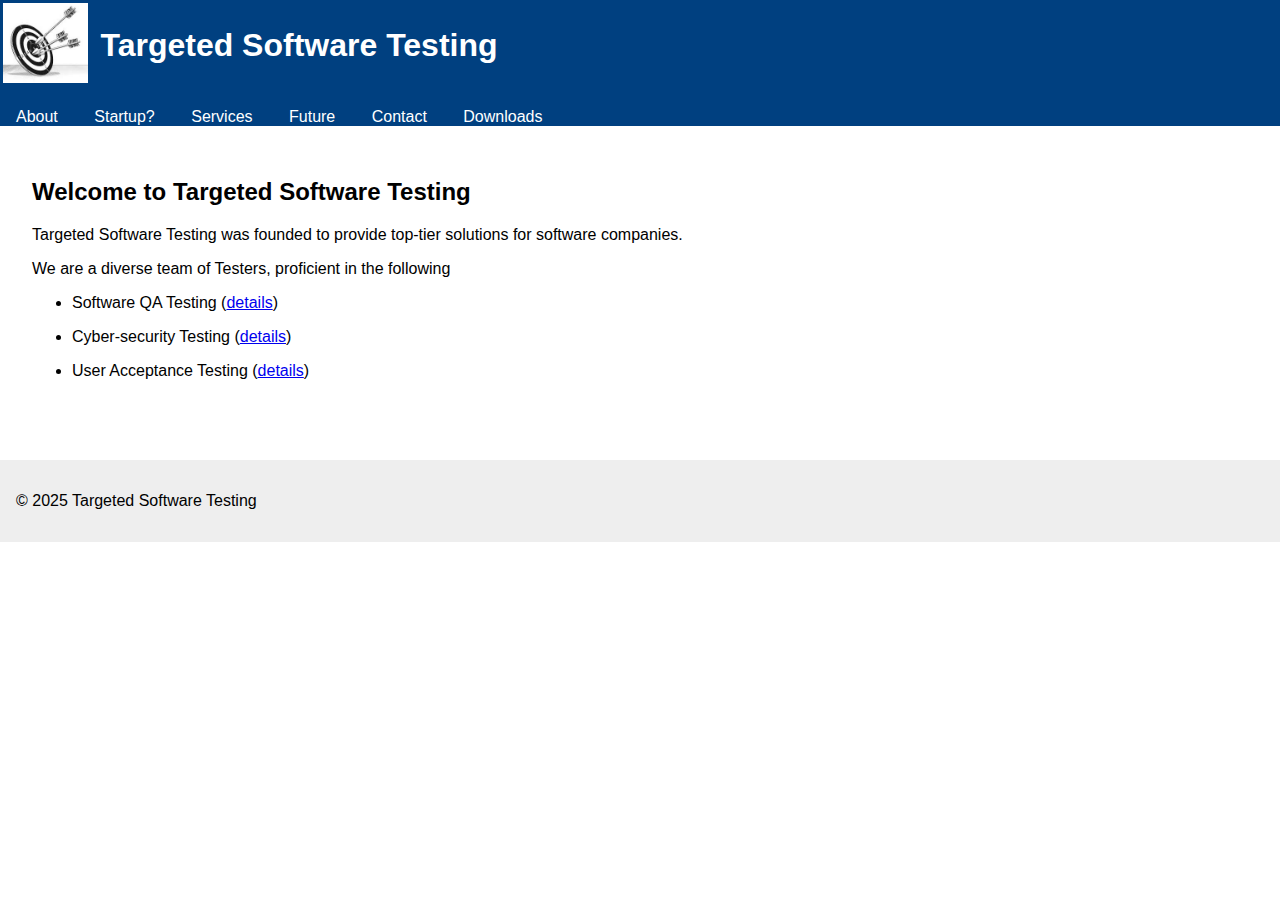
<file: index.html>
<!DOCTYPE html>
<html lang="en">
<head>
    <meta charset="UTF-8">
    <meta name="viewport" content="width=device-width, initial-scale=1.0">
    <title>Targeted Software Testing Corporation</title>
    <link rel="stylesheet" href="css/styles.css">
</head>
<body>
<header>
    <table>
        <tr>
            <td><img src="images/logo1.jpeg" alt="Targeted Testing Logo" style="height:80px;"></td>
            <td>&nbsp;</td>
            <td><h1>Targeted Software Testing</h1></td>
        </tr>
    </table>
    <br/>
    <nav>
        <a href="about.html">About</a>
        <a href="startup.html">Startup?</a>
        <a href="services.html">Services</a>
        <a href="future.html">Future</a>
        <a href="contact.html">Contact</a>
        <a href="downloads.html">Downloads</a>
    </nav>
</header>
<main>
    <h2>Welcome to Targeted Software Testing</h2>
    <p>Targeted Software Testing was founded to provide top-tier solutions for software companies.</p>
    <p>We are a diverse team of Testers, proficient in the following</p>
    <ul>
        <li><p>Software QA Testing (<a href="qa.html">details</a>)</p></li>
        <li><p>Cyber-security Testing (<a href="security.html">details</a>)</p></li>
        <li><p>User Acceptance Testing (<a href="uat.html">details</a>)</p></li>
    </ul>
</main>
<footer>
    <p>&copy; 2025 Targeted Software Testing</p>
</footer>
</body>
</html>
</file>
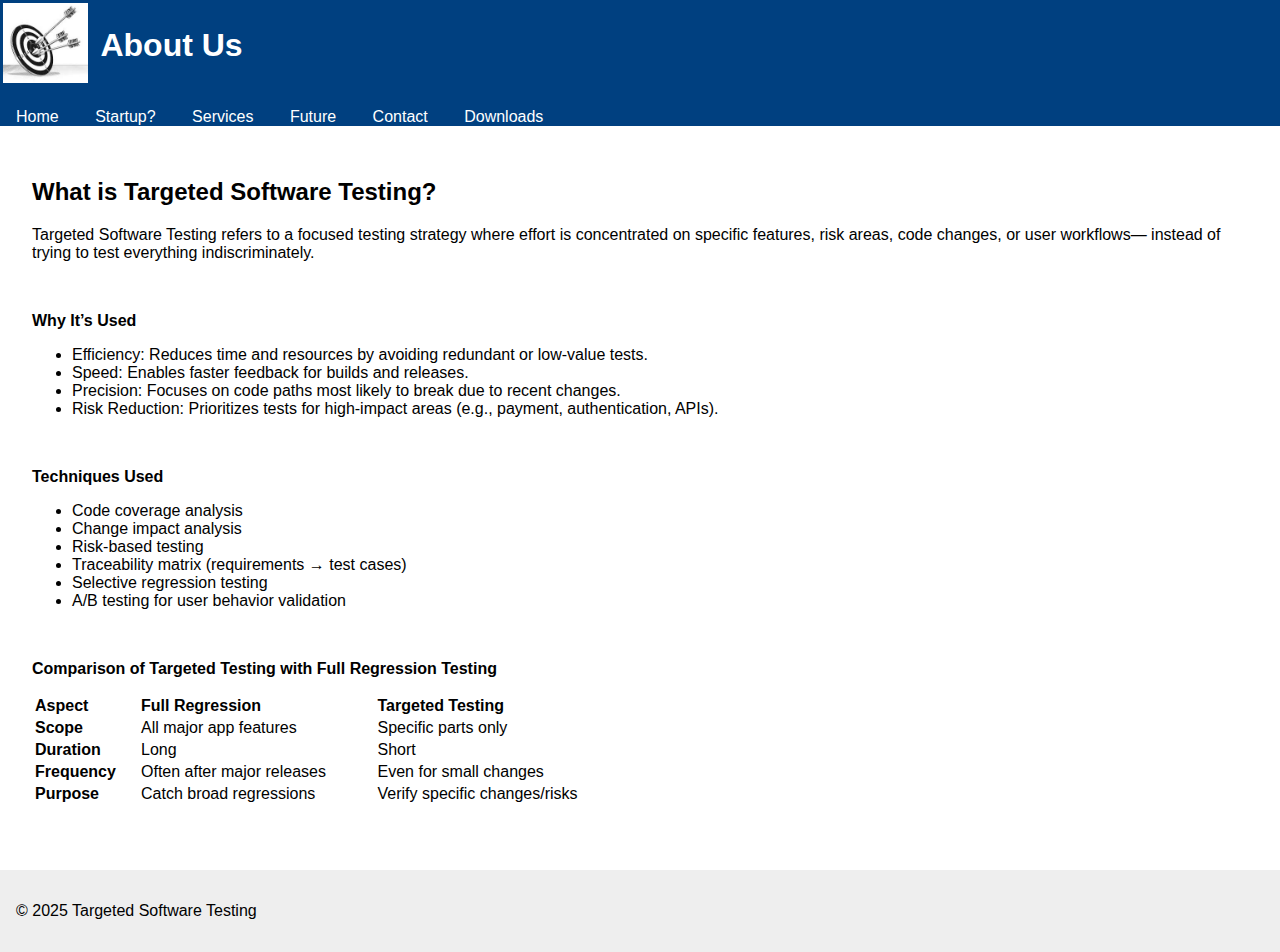
<file: about.html>
<!DOCTYPE html>
<html lang="en">
<head>
    <meta charset="UTF-8">
    <meta name="viewport" content="width=device-width, initial-scale=1.0">
    <title>About Us - Targeted Software Testing Corporation</title>
    <link rel="stylesheet" href="css/styles.css">
</head>
<body>
<header>
    <table>
        <tr>
            <td><img src="images/logo1.jpeg" alt="Targeted Testing Logo" style="height:80px;"></td>
            <td>&nbsp;</td>
            <td><h1>About Us</h1></td>
        </tr>
    </table>
    <br>
    <nav>
        <a href="index.html">Home</a>
        <a href="startup.html">Startup?</a>
        <a href="services.html">Services</a>
        <a href="future.html">Future</a>
        <a href="contact.html">Contact</a>
        <a href="downloads.html">Downloads</a>
    </nav>
</header>
<main>
    <h2>What is Targeted Software Testing?</h2>
    <p>Targeted Software Testing refers to a focused testing strategy where effort is
        concentrated on specific features, risk areas, code changes, or user workflows—
        instead of trying to test everything indiscriminately.
    </p>
    <br/>
    <p><b>Why It’s Used</b></p>
    <ul>
        <li>Efficiency: Reduces time and resources by avoiding redundant or low-value tests.</li>
        <li>Speed: Enables faster feedback for builds and releases.</li>
        <li>Precision: Focuses on code paths most likely to break due to recent changes.</li>
        <li>Risk Reduction: Prioritizes tests for high-impact areas (e.g., payment, authentication, APIs).</li>
    </ul>
    <br>
    <p><b>Techniques Used</b></p>
    <ul>
        <li>Code coverage analysis</li>
        <li>Change impact analysis</li>
        <li>Risk-based testing</li>
        <li>Traceability matrix (requirements → test cases)</li>
        <li>Selective regression testing</li>
        <li>A/B testing for user behavior validation</li>
    </ul>
    <br/>
    <p><b>Comparison of Targeted Testing with Full Regression Testing</b></p>
    <table class="mediumTable">
        <tr>
            <td><b>Aspect</b></td>
            <td><b>Full Regression</b></td>
            <td><b>Targeted Testing</b></td>
        </tr>
        <tr>
            <td><b>Scope</b></td>
            <td>All major app features</td>
            <td>Specific parts only</td>
        </tr>
        <tr>
            <td><b>Duration</b></td>
            <td>Long</td>
            <td>Short</td>
        </tr>
        <tr>
            <td><b>Frequency</b></td>
            <td>Often after major releases</td>
            <td>Even for small changes</td>
        </tr>
        <tr>
            <td><b>Purpose</b></td>
            <td>Catch broad regressions</td>
            <td>Verify specific changes/risks</td>
        </tr>
    </table>
</main>
<footer>
    <p id="footer-text">&copy; 2025 Targeted Software Testing</p>
</footer>
</body>
</html>
</file>
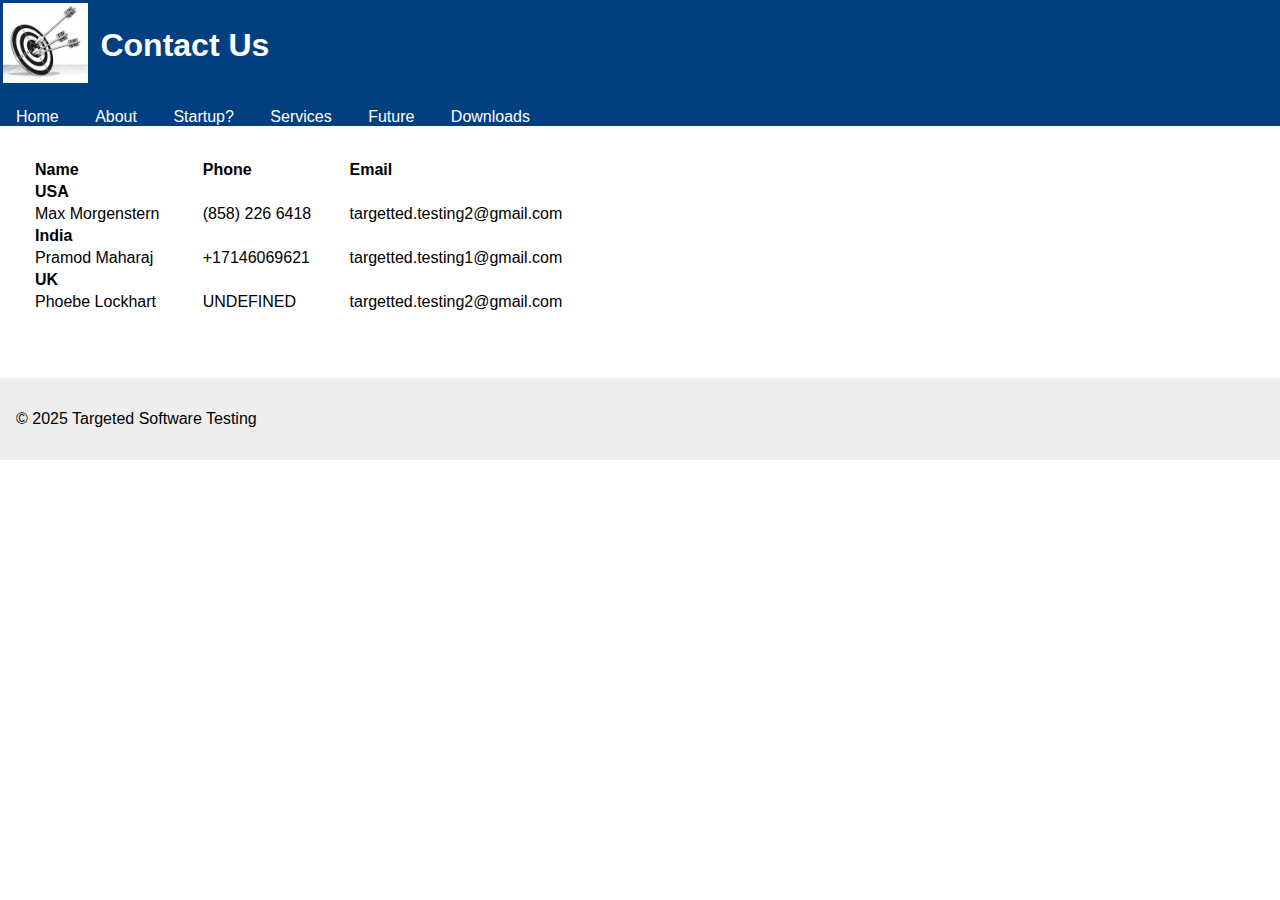
<file: contact.html>
<!DOCTYPE html>
<html lang="en">
<head>
    <meta charset="UTF-8">
    <meta name="viewport" content="width=device-width, initial-scale=1.0">
    <title>Contact - Targeted Software Testing Corporation</title>
    <link rel="stylesheet" href="css/styles.css">
</head>
<body>
<header>
    <table>
        <tr>
            <td><img src="images/logo1.jpeg" alt="Targeted Testing Logo" style="height:80px;"></td>
            <td>&nbsp;</td>
            <td><h1>Contact Us</h1></td>
        </tr>
    </table>
    <br/>
    <nav>
        <a href="index.html">Home</a>
        <a href="about.html">About</a>
        <a href="startup.html">Startup?</a>
        <a href="services.html">Services</a>
        <a href="future.html">Future</a>
        <a href="downloads.html">Downloads</a>
    </nav>
</header>
<main>
    <table class="contactInfo" oncontextmenu="return false" onmousedown='return false;' onselectstart='return false;'>
        <tr>
            <td><b>Name</b></td>
            <td><b>Phone</b></td>
            <td><b>Email</b></td>
        </tr>
        <tr>
            <td colspan="3"><b>USA</b></td>
        </tr>
        <tr>
            <td>Max Morgenstern</td>
            <td>(858) 226 6418</td>
            <td>targetted.testing2@gmail.com</td>
        </tr>
        <tr>
            <td colspan="3"><b>India</b></td>
        </tr>

        <tr>
            <td>Pramod Maharaj</td>
            <td>+17146069621</td>
            <td>targetted.testing1@gmail.com</td>
        </tr>
        <tr>
            <td colspan="3"><b>UK</b></td>
        </tr>
        <tr>
            <td>Phoebe Lockhart</td>
            <td>UNDEFINED</td>
            <td>targetted.testing2@gmail.com</td>
        </tr>
    </table>

</main>
<footer>
    <p>&copy; 2025 Targeted Software Testing</p>
</footer>
</body>
</html>
</file>
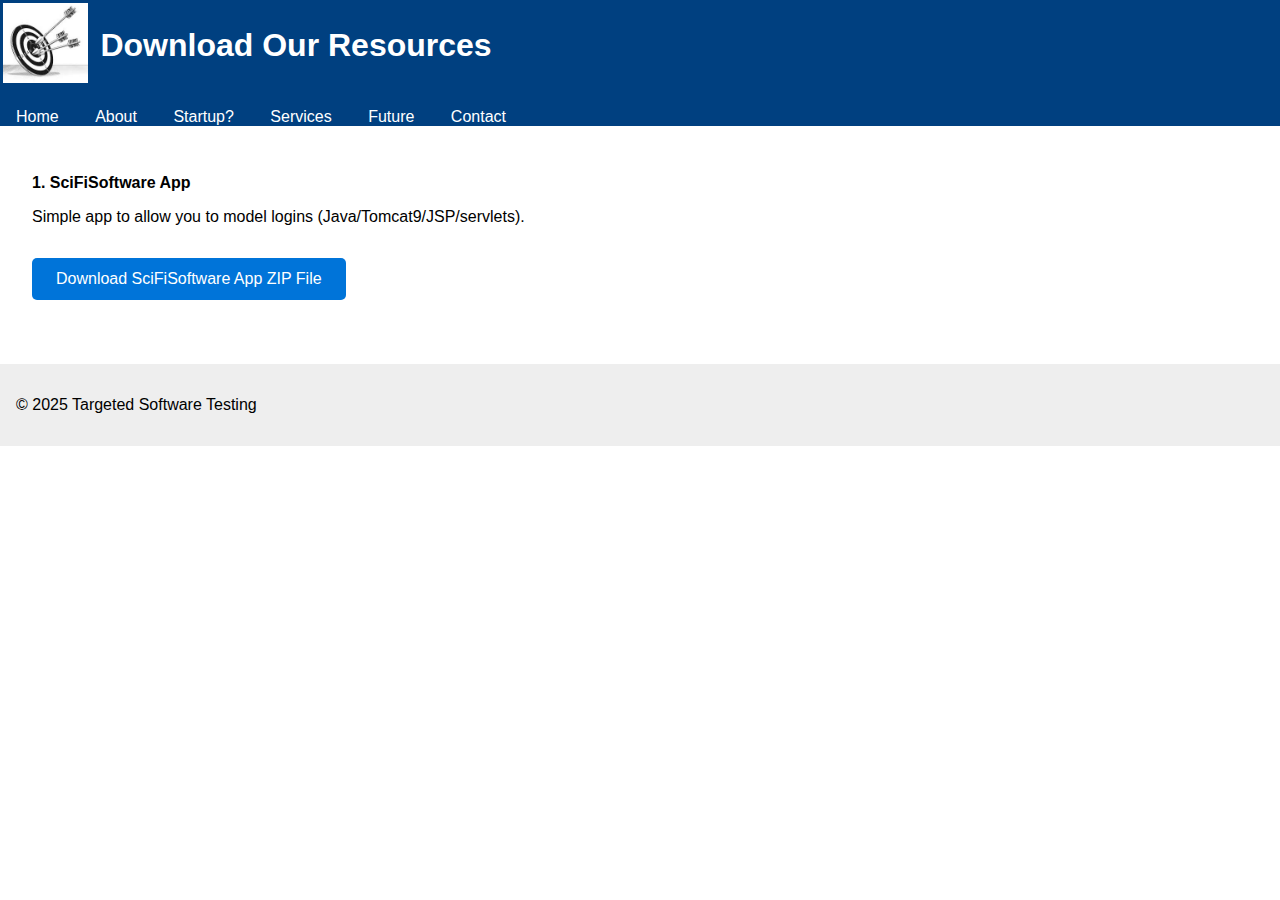
<file: downloads.html>
<!DOCTYPE html>
<html lang="en">
<head>
    <meta charset="UTF-8">
    <title>Resources - Targeted Software Testing Corporation</title>
    <meta name="viewport" content="width=device-width, initial-scale=1.0">
    <link rel="stylesheet" href="css/styles.css">
</head>
<header>
    <table>
        <tr>
            <td><img src="images/logo1.jpeg" alt="Targeted Testing Logo" style="height:80px;"></td>
            <td>&nbsp;</td>
            <td><h1>Download Our Resources</h1></td>
        </tr>
    </table>
    <br/>
    <nav>
        <a href="index.html">Home</a>
        <a href="about.html">About</a>
        <a href="startup.html">Startup?</a>
        <a href="services.html">Services</a>
        <a href="future.html">Future</a>
        <a href="contact.html">Contact</a>
    </nav>
</header>
<body>
<main>
    <div class="container">
        <p><b>1.  SciFiSoftware App</b></p>
        <p>Simple app to allow you to model logins (Java/Tomcat9/JSP/servlets).</p>
        <a class="download-link" href="Downloads/SciFiSoftwareApp.zip">Download SciFiSoftware App ZIP File</a>
    </div>
</main>
<footer>
    <p>&copy; 2025 Targeted Software Testing</p>
</footer>
</body>
</html>
</file>
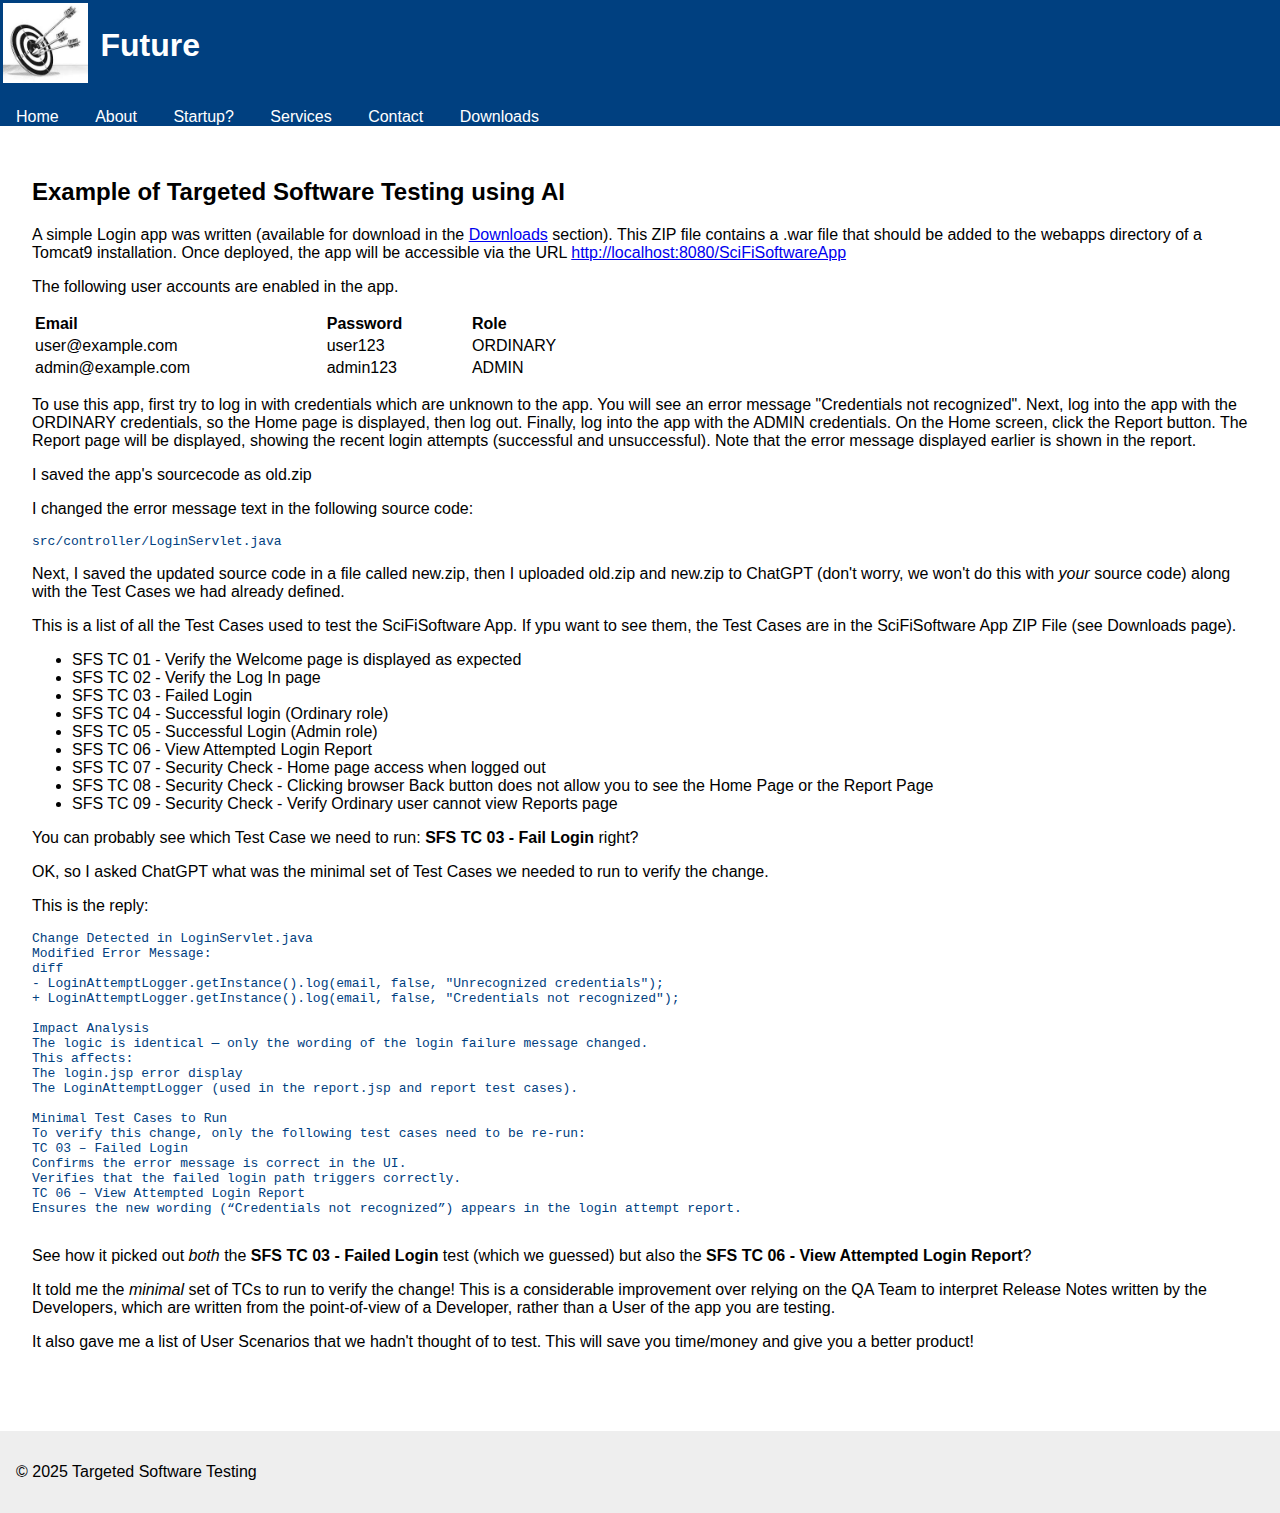
<file: future.html>
<!DOCTYPE html>
<html lang="en">
<head>
    <meta charset="UTF-8">
    <meta name="viewport" content="width=device-width, initial-scale=1.0">
    <title>Future - Targeted Software Testing Corporation</title>
    <link rel="stylesheet" href="css/styles.css">
</head>
<body>
<header>
    <table>
        <tr>
            <td><img src="images/logo1.jpeg" alt="Targeted Testing Logo" style="height:80px;"></td>
            <td>&nbsp;</td>
            <td><h1>Future</h1></td>
        </tr>
    </table>
    <br/>
    <nav>
        <a href="index.html">Home</a>
        <a href="about.html">About</a>
        <a href="startup.html">Startup?</a>
        <a href="services.html">Services</a>
        <a href="contact.html">Contact</a>
        <a href="downloads.html">Downloads</a>
    </nav>
</header>
<main>
    <h2>Example of Targeted Software Testing using AI</h2>
    <p>A simple Login app was written (available for download in the
        <a href="downloads.html">Downloads</a> section).
        This ZIP file contains a .war file that should be added to the webapps directory
        of a Tomcat9 installation. Once deployed, the app will be accessible via the URL
        <a href="http://localhost:8080/SciFiSoftwareApp">http://localhost:8080/SciFiSoftwareApp</a>
    </p>
    <p>The following user accounts are enabled in the app.</p>
    <table class="mediumTable">
        <tr>
            <td><b>Email</b></td>
            <td><b>Password</b></td>
            <td><b>Role</b></td>
        </tr>
        <tr>
            <td>user@example.com</td>
            <td>user123</td>
            <td>ORDINARY</td>
        </tr>
        <tr>
            <td>admin@example.com</td>
            <td>admin123</td>
            <td>ADMIN</td>
        </tr>
    </table>
    <p>To use this app, first try to log in with credentials which are unknown to the app.
        You will see an error message "Credentials not recognized".
        Next, log into the app with the ORDINARY credentials, so the Home page is displayed, then log
        out.  Finally, log into the app with the ADMIN credentials.  On the Home screen, click the
        Report button.  The Report page will be displayed, showing the recent login attempts
        (successful and unsuccessful).  Note that the error message displayed earlier is shown in the
        report.
    </p>
    <p>I saved the app's sourcecode as old.zip</p>
    <p>I changed the error message text in the following source code:</p>
    <pre>src/controller/LoginServlet.java</pre>
    <p>Next, I saved the updated source code in a file called new.zip, then I uploaded
        old.zip and new.zip to ChatGPT (don't worry, we won't do this with <i>your</i> source code)
        along with the Test Cases we had already defined.
    </p>
    <p>This is a list of all the Test Cases used to test the SciFiSoftware App.  If ypu want to see them, the Test Cases are in the SciFiSoftware
        App ZIP File (see Downloads page).</p>
    <ul>
        <li>SFS TC 01 - Verify the Welcome page is displayed as expected</li>
        <li>SFS TC 02 - Verify the Log In page</li>
        <li>SFS TC 03 - Failed Login</li>
        <li>SFS TC 04 - Successful login (Ordinary role)</li>
        <li>SFS TC 05 - Successful Login (Admin role)</li>
        <li>SFS TC 06 - View Attempted Login Report</li>
        <li>SFS TC 07 - Security Check - Home page access when logged out</li>
        <li>SFS TC 08 - Security Check - Clicking browser Back button does not allow you to see the Home Page or the Report Page</li>
        <li>SFS TC 09 - Security Check - Verify Ordinary user cannot view Reports page</li>
    </ul>
    <p>You can probably see which Test Case we need to run: <b>SFS TC 03 - Fail Login</b> right?</p>
    <p>OK, so I asked ChatGPT what was the minimal set of Test Cases we needed to run to verify the change.</p>
    <p>This is the reply:</p>
    <pre>
Change Detected in LoginServlet.java
Modified Error Message:
diff
- LoginAttemptLogger.getInstance().log(email, false, "Unrecognized credentials");
+ LoginAttemptLogger.getInstance().log(email, false, "Credentials not recognized");

Impact Analysis
The logic is identical — only the wording of the login failure message changed.
This affects:
The login.jsp error display
The LoginAttemptLogger (used in the report.jsp and report test cases).

Minimal Test Cases to Run
To verify this change, only the following test cases need to be re-run:
TC 03 – Failed Login
Confirms the error message is correct in the UI.
Verifies that the failed login path triggers correctly.
TC 06 – View Attempted Login Report
Ensures the new wording (“Credentials not recognized”) appears in the login attempt report.
    </pre>
    <p>See how it picked out <i>both</i> the <b>SFS TC 03 - Failed Login</b> test (which we guessed)
        but also the <b>SFS TC 06 - View Attempted Login Report</b>?
    </p>
    <p>It told me the <i>minimal</i> set of TCs to run to verify the change!
        This is a considerable improvement over relying on the QA Team to interpret
        Release Notes written by the Developers, which are written from the point-of-view
        of a Developer, rather than a User of the app you are testing.
    </p>
    <p>It also gave me a list of User Scenarios that we hadn't thought of to test.
        This will save you time/money and give you a better product!
    </p>
</main>
<footer>
    <p id="footer-text">&copy; 2025 Targeted Software Testing</p>
</footer>
</body>
</html>
</file>
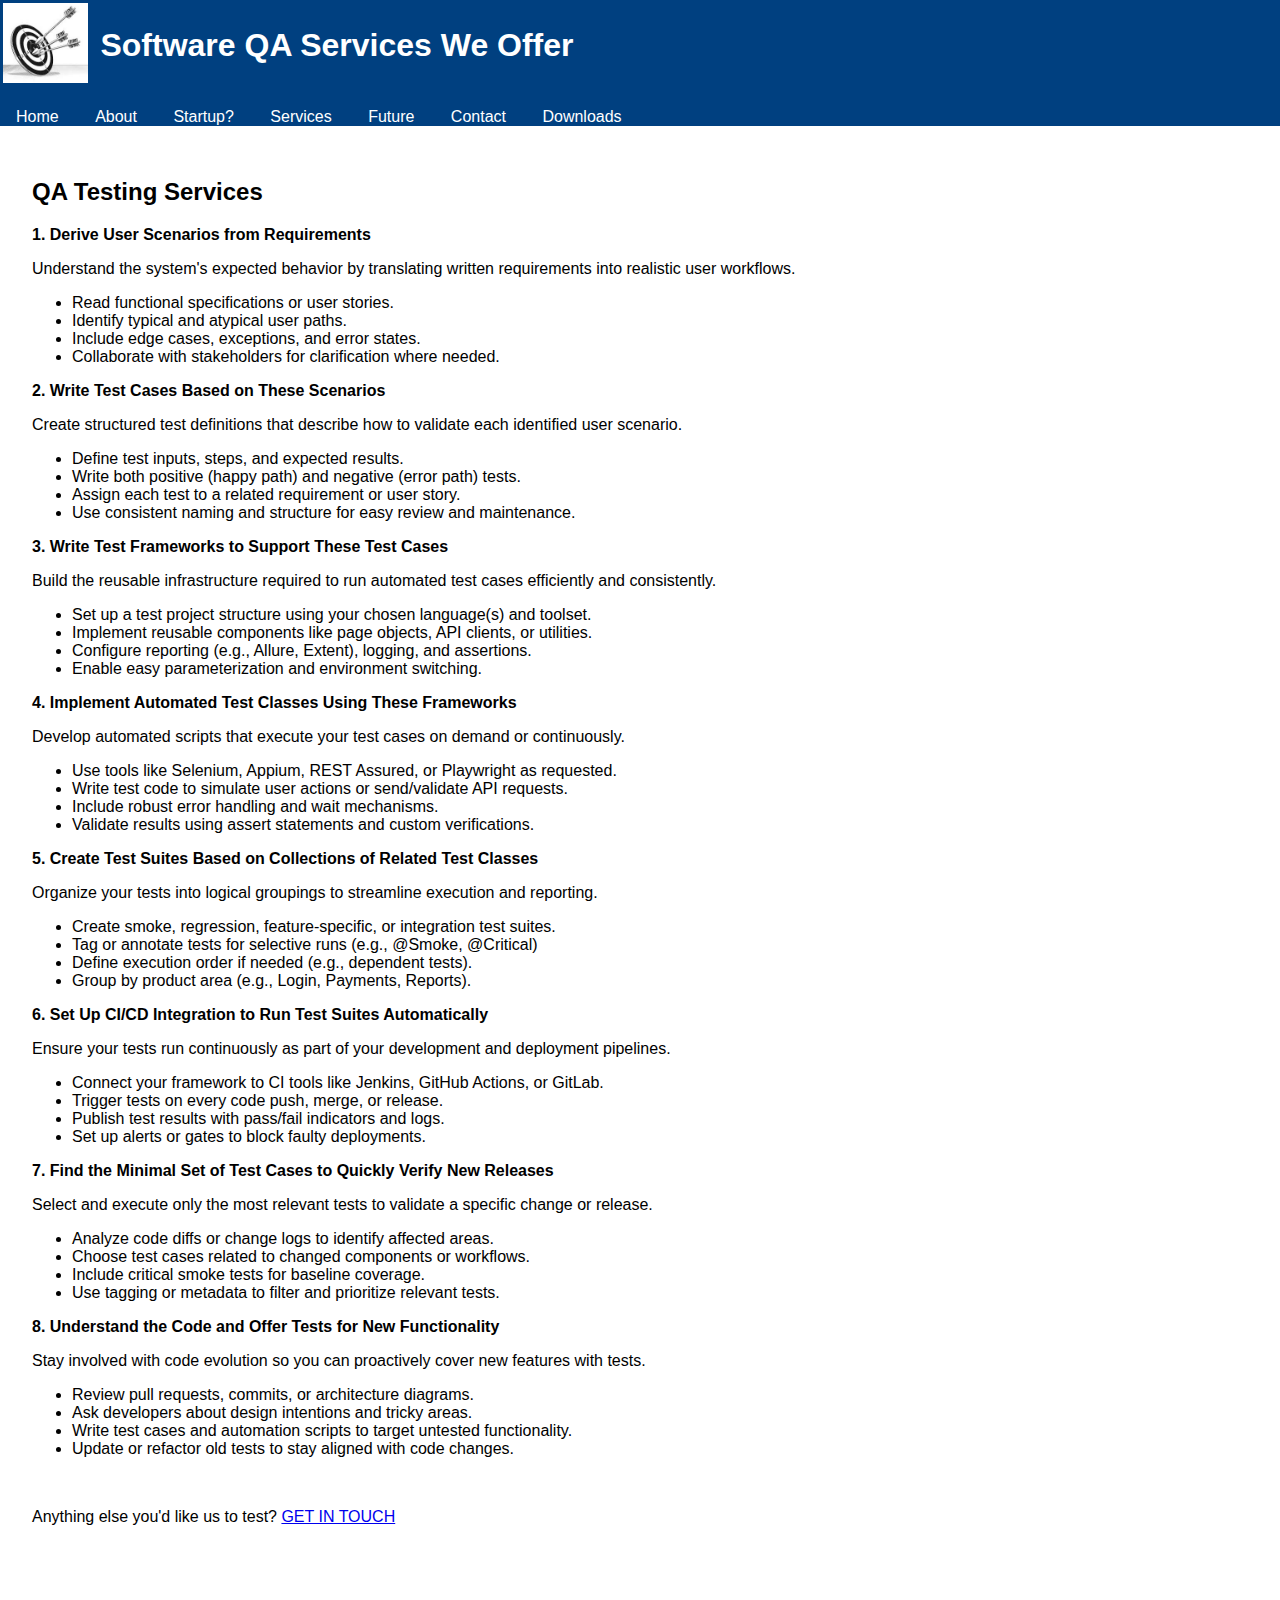
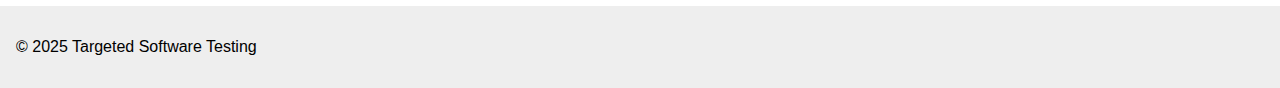
<file: qa.html>
<!DOCTYPE html>
<html lang="en">
<head>
  <meta charset="UTF-8">
  <meta name="viewport" content="width=device-width, initial-scale=1.0">
  <title>Services - Targeted Software Testing Corporation</title>
  <link rel="stylesheet" href="css/styles.css">
</head>
<body>
<header>
  <table>
    <tr>
      <td><img src="images/logo1.jpeg" alt="Targeted Testing Logo" style="height:80px;"></td>
      <td>&nbsp;</td>
      <td><h1>Software QA Services We Offer</h1></td>
    </tr>
  </table>
  <br/>
  <nav>
    <a href="index.html">Home</a>
    <a href="about.html">About</a>
    <a href="startup.html">Startup?</a>
    <a href="services.html">Services</a>
    <a href="future.html">Future</a>
    <a href="contact.html">Contact</a>
    <a href="downloads.html">Downloads</a>
  </nav>
</header>
<main>
  <h2>QA Testing Services</h2>
  <p><b>1. Derive User Scenarios from Requirements</b></p>
  <p>Understand the system's expected behavior by translating written requirements into realistic user workflows.</p>
  <ul>
    <li>Read functional specifications or user stories.</li>
    <li>Identify typical and atypical user paths.</li>
    <li>Include edge cases, exceptions, and error states.</li>
    <li>Collaborate with stakeholders for clarification where needed.</li>
  </ul>
  <p><b>2. Write Test Cases Based on These Scenarios</b></p>
  <p>Create structured test definitions that describe how to validate each identified user scenario.</p>
  <ul>
    <li>Define test inputs, steps, and expected results.</li>
    <li>Write both positive (happy path) and negative (error path) tests.</li>
    <li>Assign each test to a related requirement or user story.</li>
    <li>Use consistent naming and structure for easy review and maintenance.</li>
  </ul>
  <p><b>3. Write Test Frameworks to Support These Test Cases</b></p>
  <p>Build the reusable infrastructure required to run automated test cases efficiently and consistently.</p>
  <ul>
    <li>Set up a test project structure using your chosen language(s) and toolset.</li>
    <li>Implement reusable components like page objects, API clients, or utilities.</li>
    <li>Configure reporting (e.g., Allure, Extent), logging, and assertions.</li>
    <li>Enable easy parameterization and environment switching.</li>
  </ul>
  <p><b>4. Implement Automated Test Classes Using These Frameworks</b></p>
  <p>Develop automated scripts that execute your test cases on demand or continuously.</p>
  <ul>
    <li>Use tools like Selenium, Appium, REST Assured, or Playwright as requested.</li>
    <li>Write test code to simulate user actions or send/validate API requests.</li>
    <li>Include robust error handling and wait mechanisms.</li>
    <li>Validate results using assert statements and custom verifications.</li>
  </ul>
  <p><b>5. Create Test Suites Based on Collections of Related Test Classes</b></p>
  <p>Organize your tests into logical groupings to streamline execution and reporting.</p>
  <ul>
    <li>Create smoke, regression, feature-specific, or integration test suites.</li>
    <li>Tag or annotate tests for selective runs (e.g., @Smoke, @Critical)</li>
    <li>Define execution order if needed (e.g., dependent tests).</li>
    <li>Group by product area (e.g., Login, Payments, Reports).</li>
  </ul>
  <p><b>6. Set Up CI/CD Integration to Run Test Suites Automatically</b></p>
  <p>Ensure your tests run continuously as part of your development and deployment pipelines.</p>
  <ul>
    <li>Connect your framework to CI tools like Jenkins, GitHub Actions, or GitLab.</li>
    <li>Trigger tests on every code push, merge, or release.</li>
    <li>Publish test results with pass/fail indicators and logs.</li>
    <li>Set up alerts or gates to block faulty deployments.</li>
  </ul>
  <p><b>7. Find the Minimal Set of Test Cases to Quickly Verify New Releases</b></p>
  <p>Select and execute only the most relevant tests to validate a specific change or release.</p>
  <ul>
    <li>Analyze code diffs or change logs to identify affected areas.</li>
    <li>Choose test cases related to changed components or workflows.</li>
    <li>Include critical smoke tests for baseline coverage.</li>
    <li>Use tagging or metadata to filter and prioritize relevant tests.</li>
  </ul>
  <p><b>8. Understand the Code and Offer Tests for New Functionality</b></p>
  <p>Stay involved with code evolution so you can proactively cover new features with tests.</p>
  <ul>
    <li>Review pull requests, commits, or architecture diagrams.</li>
    <li>Ask developers about design intentions and tricky areas.</li>
    <li>Write test cases and automation scripts to target untested functionality.</li>
    <li>Update or refactor old tests to stay aligned with code changes.</li>
  </ul>
  <br/>
  <p>Anything else you'd like us to test?  <a href="contact.html">GET IN TOUCH</a></p>
</main>
<footer>
  <p>&copy; 2025 Targeted Software Testing</p>
</footer>
</body>
</html>
</file>
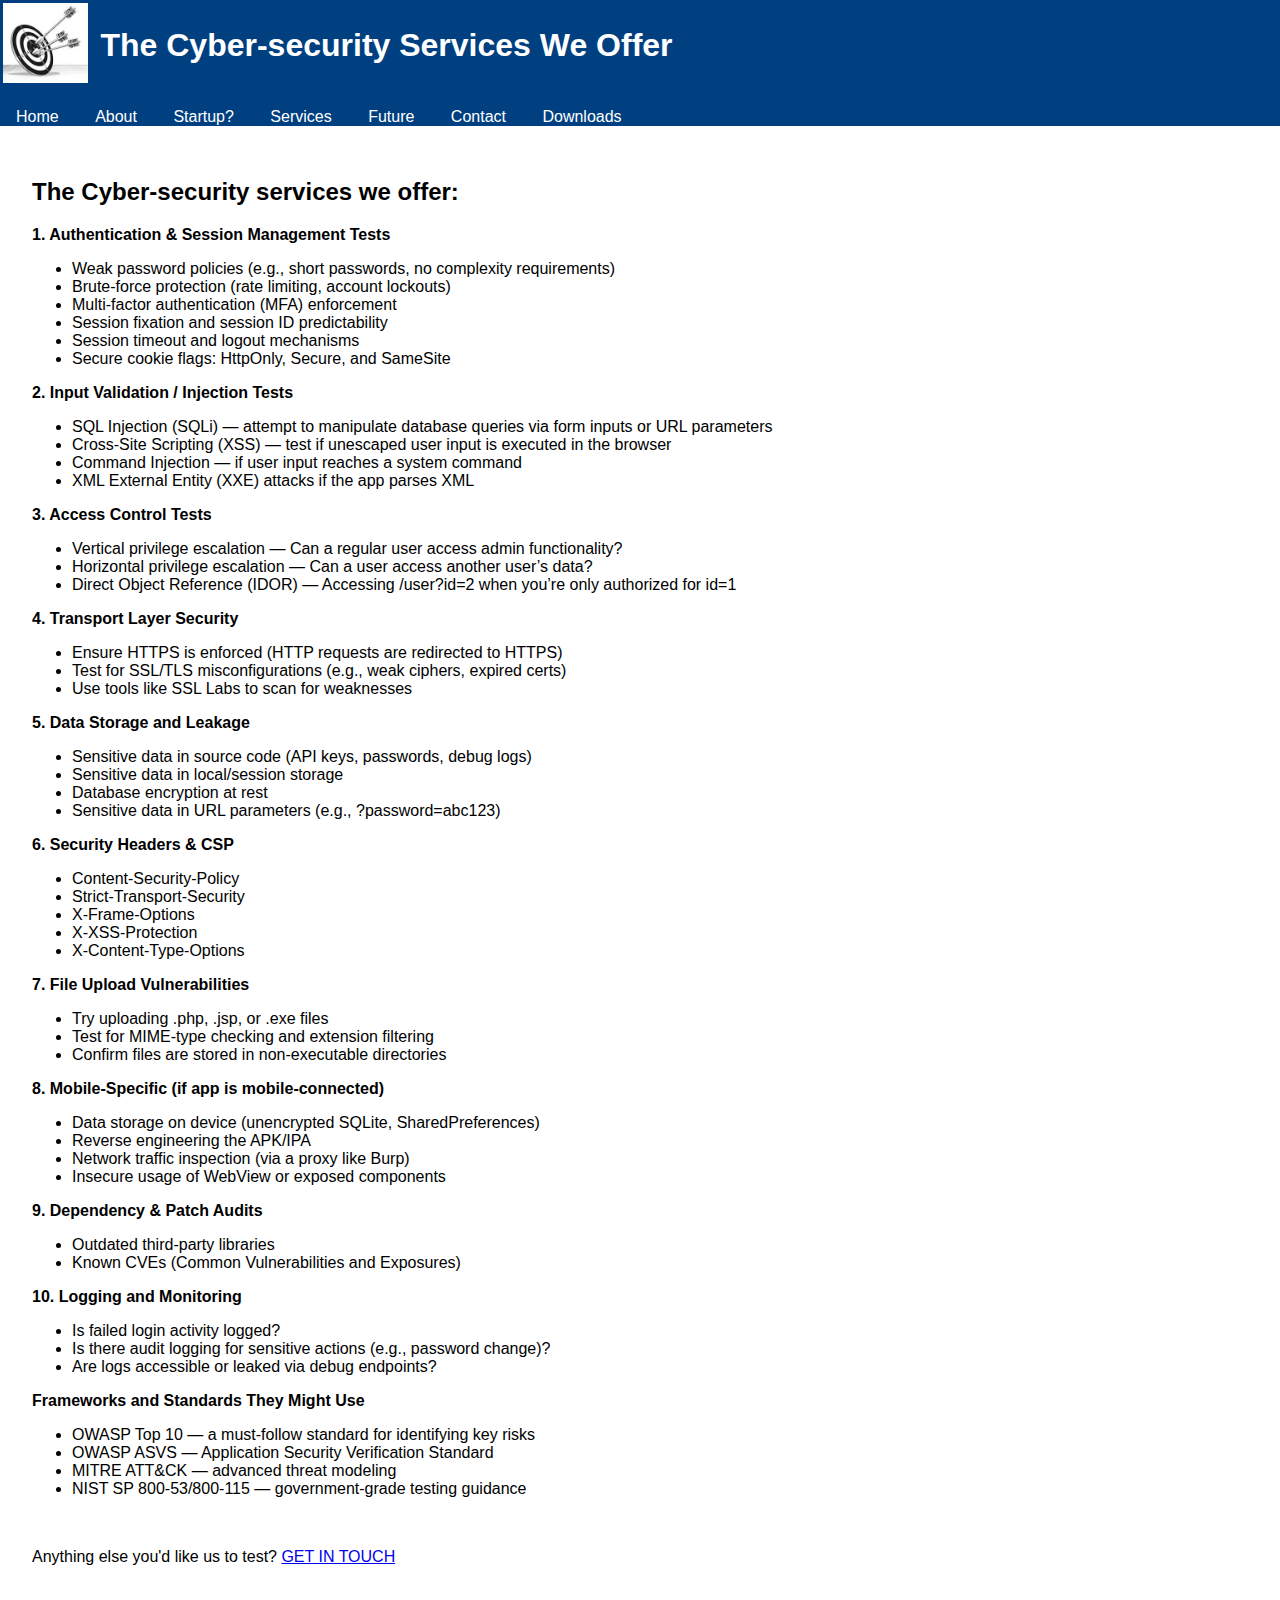
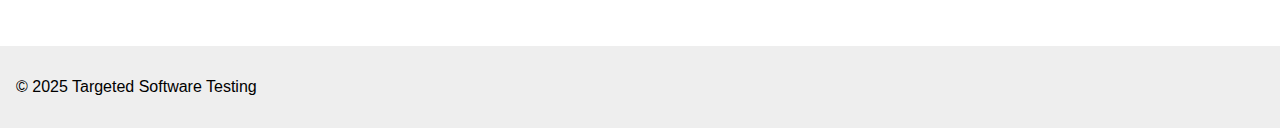
<file: security.html>
<!DOCTYPE html>
<html lang="en">
<!DOCTYPE html>
<html lang="en">
<head>
    <meta charset="UTF-8">
    <meta name="viewport" content="width=device-width, initial-scale=1.0">
    <title>Services - Targeted Software Testing Corporation</title>
    <link rel="stylesheet" href="css/styles.css">
</head>
<body>
<header>
    <table class="headerTable">
        <tr>
            <td><img src="images/logo1.jpeg" alt="Targeted Testing Logo" style="height:80px;"></td>
            <td>&nbsp;</td>
            <td><h1>The Cyber-security Services We Offer</h1></td>
        </tr>
    </table>
    <br>
    <nav>
        <a href="index.html">Home</a>
        <a href="about.html">About</a>
        <a href="startup.html">Startup?</a>
        <a href="services.html">Services</a>
        <a href="future.html">Future</a>
        <a href="contact.html">Contact</a>
        <a href="downloads.html">Downloads</a>
    </nav>
</header>
<main>
    <h2>The Cyber-security services we offer:</h2>
    <p><b>1.  Authentication & Session Management Tests</b></p>
    <ul>
        <li>Weak password policies (e.g., short passwords, no complexity requirements)</li>
        <li>Brute-force protection (rate limiting, account lockouts)</li>
        <li>Multi-factor authentication (MFA) enforcement</li>
        <li>Session fixation and session ID predictability</li>
        <li>Session timeout and logout mechanisms</li>
        <li>Secure cookie flags: HttpOnly, Secure, and SameSite</li>
    </ul>
    <p><b>2.  Input Validation / Injection Tests</b></p>
    <ul>
        <li>SQL Injection (SQLi) — attempt to manipulate database queries via form inputs or URL parameters
        <li>Cross-Site Scripting (XSS) — test if unescaped user input is executed in the browser</li>
        <li>Command Injection — if user input reaches a system command</li>
        <li>XML External Entity (XXE) attacks if the app parses XML</li>
    </ul>
    <p><b>3. Access Control Tests</b></p>
    <ul>
        <li>Vertical privilege escalation — Can a regular user access admin functionality?</li>
        <li>Horizontal privilege escalation — Can a user access another user’s data?</li>
        <li>Direct Object Reference (IDOR) — Accessing /user?id=2 when you’re only authorized for id=1</li>
    </ul>
    <p><b>4. Transport Layer Security</b></p>
    <ul>
        <li>Ensure HTTPS is enforced (HTTP requests are redirected to HTTPS)</li>
        <li>Test for SSL/TLS misconfigurations (e.g., weak ciphers, expired certs)</li>
        <li>Use tools like SSL Labs to scan for weaknesses</li>
    </ul>
    <p><b>5. Data Storage and Leakage</b></p>
    <ul>
        <li>Sensitive data in source code (API keys, passwords, debug logs)</li>
        <li>Sensitive data in local/session storage</li>
        <li>Database encryption at rest</li>
        <li>Sensitive data in URL parameters (e.g., ?password=abc123)</li>
    </ul>
    <p><b>6. Security Headers & CSP</b></p>
    <ul>
        <li>Content-Security-Policy</li>
        <li>Strict-Transport-Security</li>
        <li>X-Frame-Options</li>
        <li>X-XSS-Protection</li>
        <li>X-Content-Type-Options</li>
    </ul>
    <p><b>7. File Upload Vulnerabilities</b></p>
    <ul>
        <li>Try uploading .php, .jsp, or .exe files</li>
        <li>Test for MIME-type checking and extension filtering</li>
        <li>Confirm files are stored in non-executable directories</li>
    </ul>
    <p><b>8. Mobile-Specific (if app is mobile-connected)</b></p>
    <ul>
        <li>Data storage on device (unencrypted SQLite, SharedPreferences)</li>
        <li>Reverse engineering the APK/IPA</li>
        <li>Network traffic inspection (via a proxy like Burp)</li>
        <li>Insecure usage of WebView or exposed components</li>
    </ul>
    <p><b>9. Dependency & Patch Audits</b></p>
    <ul>
        <li>Outdated third-party libraries</li>
        <li>Known CVEs (Common Vulnerabilities and Exposures)</li>
    </ul>
    <p><b>10. Logging and Monitoring</b></p>
    <ul>
        <li>Is failed login activity logged?</li>
        <li>Is there audit logging for sensitive actions (e.g., password change)?</li>
        <li>Are logs accessible or leaked via debug endpoints?</li>
    </ul>
    <p><b>Frameworks and Standards They Might Use</b></p>
    <ul>
        <li>OWASP Top 10 — a must-follow standard for identifying key risks</li>
        <li>OWASP ASVS — Application Security Verification Standard</li>
        <li>MITRE ATT&CK — advanced threat modeling</li>
        <li>NIST SP 800-53/800-115 — government-grade testing guidance</li>
    </ul>
    <br/>
    <p>Anything else you'd like us to test?  <a href="contact.html">GET IN TOUCH</a></p>
</main>
<footer>
    <p>&copy; 2025 Targeted Software Testing</p>
</footer>
</body>
</html>
</file>
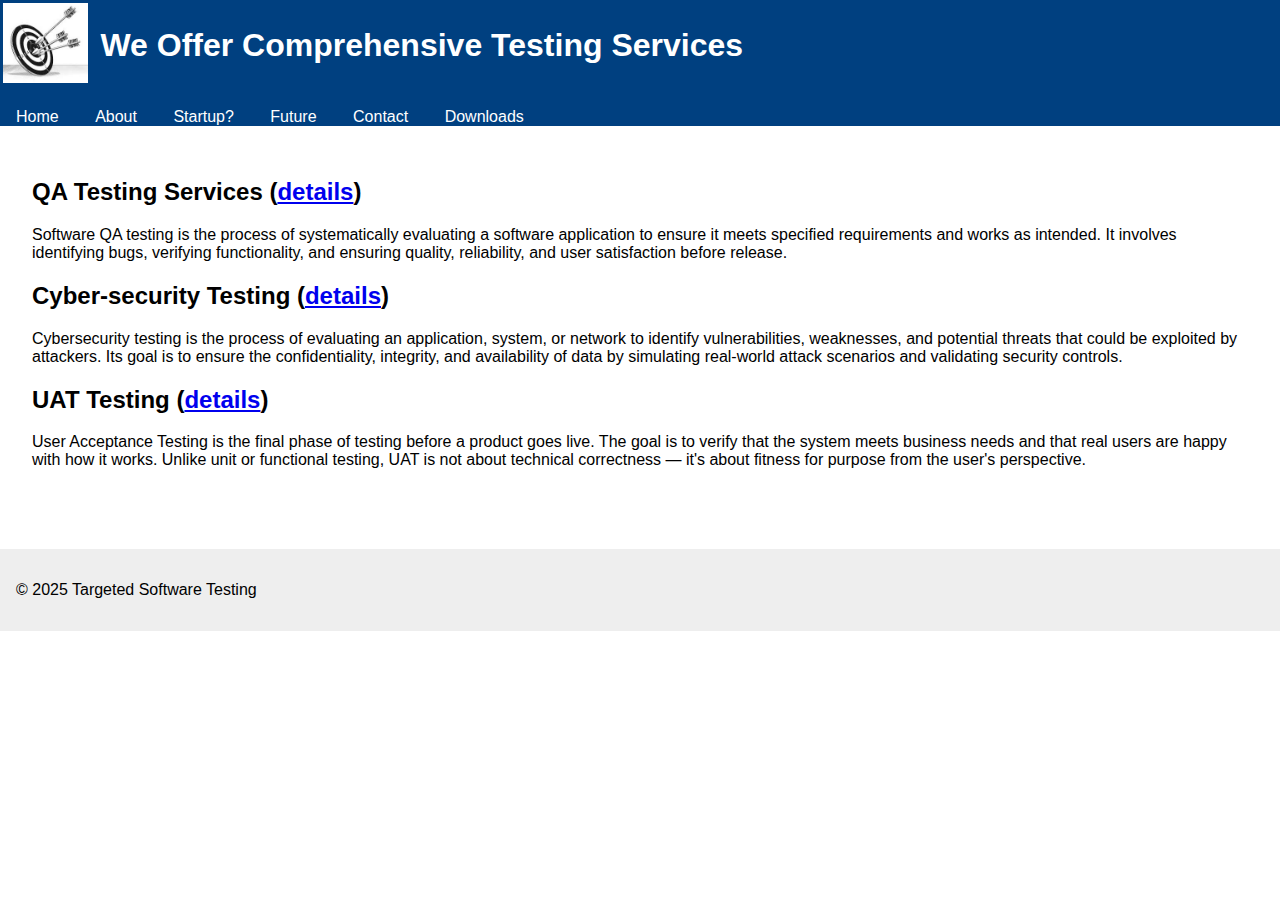
<file: services.html>
<!DOCTYPE html>
<html lang="en">
<head>
    <meta charset="UTF-8">
    <meta name="viewport" content="width=device-width, initial-scale=1.0">
    <title>Services - Targeted Software Testing Corporation</title>
    <link rel="stylesheet" href="css/styles.css">
</head>
<body>
<header>
    <table>
        <tr>
            <td><img src="images/logo1.jpeg" alt="Targeted Testing Logo" style="height:80px;"></td>
            <td>&nbsp;</td>
            <td><h1>We Offer Comprehensive Testing Services</h1></td>
        </tr>
    </table>
    <br/>
    <nav>
        <a href="index.html">Home</a>
        <a href="about.html">About</a>
        <a href="startup.html">Startup?</a>
        <a href="future.html">Future</a>
        <a href="contact.html">Contact</a>
        <a href="downloads.html">Downloads</a>
    </nav>
</header>
<main>
    <h2>QA Testing Services (<a href="qa.html">details</a>)</h2>
    <p>Software QA testing is the process of systematically evaluating a software application to ensure it meets specified requirements and works as intended. It involves identifying bugs, verifying functionality, and ensuring quality, reliability, and user satisfaction before release.</p>
    <h2>Cyber-security Testing (<a href="security.html">details</a>)</h2>
    <p>Cybersecurity testing is the process of evaluating an application, system, or network to identify vulnerabilities, weaknesses, and potential threats that could be exploited by attackers. Its goal is to ensure the confidentiality, integrity, and availability of data by simulating real-world attack scenarios and validating security controls.</p>
    <h2>UAT Testing (<a href="uat.html">details</a>)</h2>
    <p>User Acceptance Testing is the final phase of testing before a product goes live. The goal is to verify that the system meets business needs and that real users are happy with how it works. Unlike unit or functional testing, UAT is not about technical correctness — it's about fitness for purpose from the user's perspective.</p>
</main>
<footer>
    <p>&copy; 2025 Targeted Software Testing</p>
</footer>
</body>
</html>
</file>
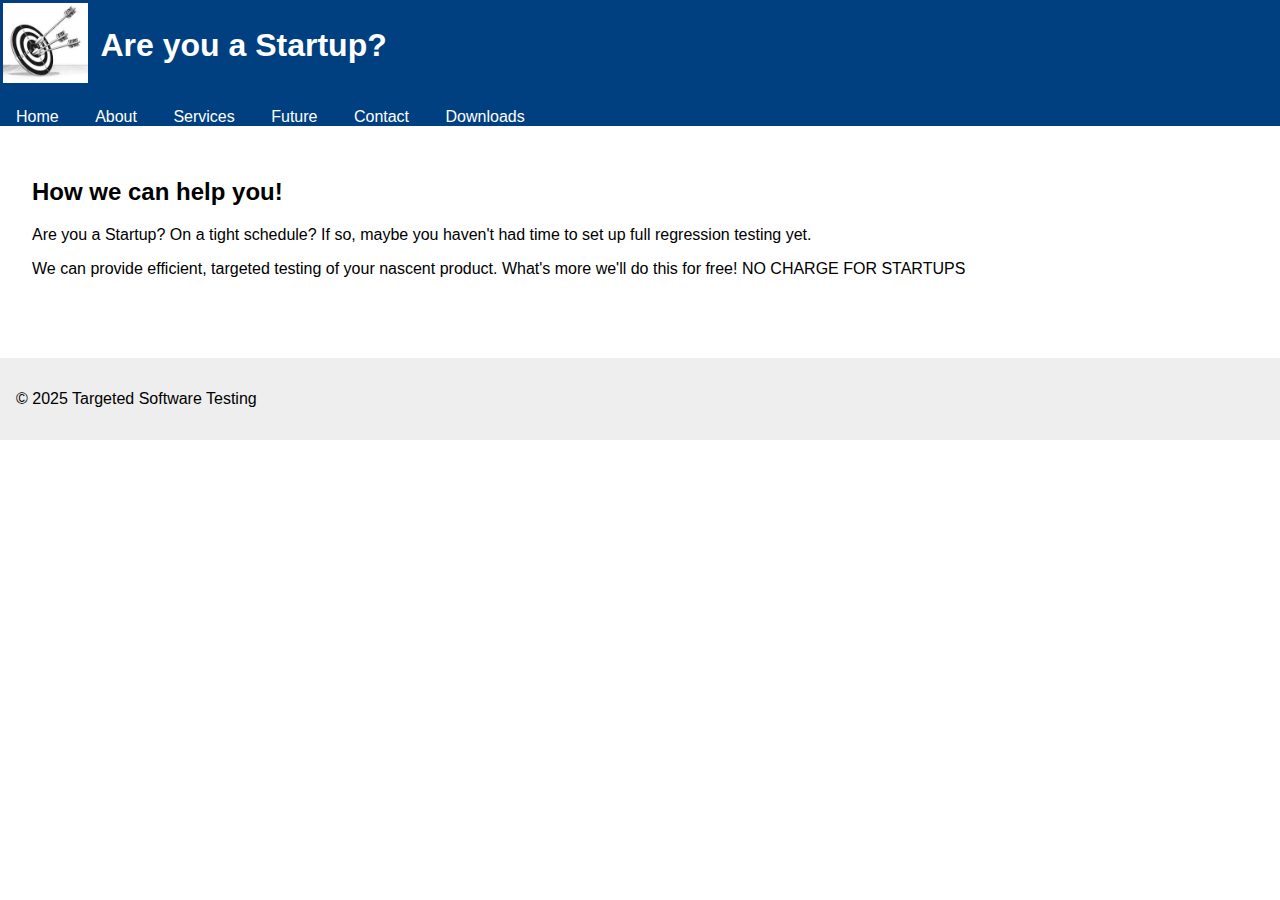
<file: startup.html>
<!DOCTYPE html>
<html lang="en">
<head>
    <meta charset="UTF-8">
    <meta name="viewport" content="width=device-width, initial-scale=1.0">
    <title>Are you a Startup?</title>
    <link rel="stylesheet" href="css/styles.css">
</head>
<body>
<header>
    <table>
        <tr>
            <td><img src="images/logo1.jpeg" alt="Targeted Testing Logo" style="height:80px;"></td>
            <td>&nbsp;</td>
            <td><h1>Are you a Startup?</h1></td>
        </tr>
    </table>
    <br/>
    <nav>
        <a href="index.html">Home</a>
        <a href="about.html">About</a>
        <a href="services.html">Services</a>
        <a href="future.html">Future</a>
        <a href="contact.html">Contact</a>
        <a href="downloads.html">Downloads</a>
    </nav>
</header>
<main>
    <h2>How we can help you!</h2>
    <p>Are you a Startup?  On a tight schedule? If so, maybe you haven't had time to set up full regression testing yet.</p>
    <p>We can provide efficient, targeted testing of your nascent product.  What's more we'll do this for free!  NO CHARGE FOR STARTUPS</p>
</main>
<footer>
    <p>&copy; 2025 Targeted Software Testing</p>
</footer>
</body>
</html>
</file>
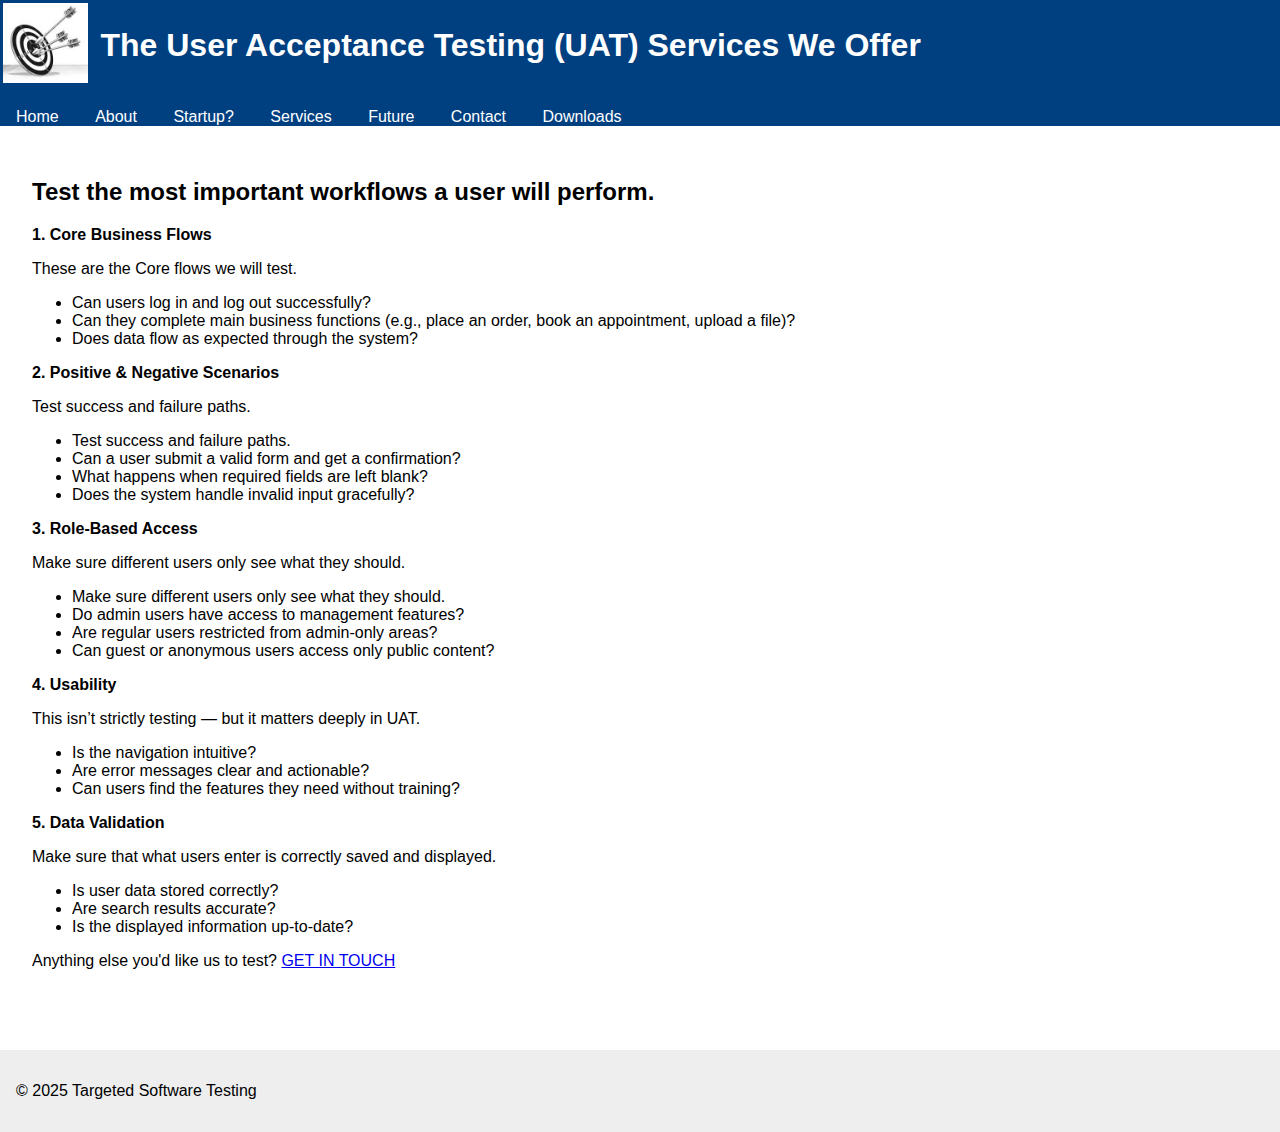
<file: uat.html>
<!DOCTYPE html>
<html lang="en">
<head>
    <meta charset="UTF-8">
    <meta name="viewport" content="width=device-width, initial-scale=1.0">
    <title>UAT - Targeted Software Testing Corporation</title>
    <link rel="stylesheet" href="css/styles.css">
</head>
<body>
<header>
    <table>
        <tr>
            <td><img src="images/logo1.jpeg" alt="Targeted Testing Logo" style="height:80px;"></td>
            <td>&nbsp;</td>
            <td><h1>The User Acceptance Testing (UAT) Services We Offer</h1></td>
        </tr>
    </table>
    <br/>
    <nav>
        <a href="index.html">Home</a>
        <a href="about.html">About</a>
        <a href="startup.html">Startup?</a>
        <a href="services.html">Services</a>
        <a href="future.html">Future</a>
        <a href="contact.html">Contact</a>
        <a href="downloads.html">Downloads</a>
    </nav>
</header>
<main>
    <h2>Test the most important workflows a user will perform.</h2>
    <p><b>1. Core Business Flows</b></p>
    <p>These are the Core flows we will test.</p>
    <ul>
        <li>Can users log in and log out successfully?</li>
        <li>Can they complete main business functions (e.g., place an order, book an appointment, upload a file)?</li>
        <li>Does data flow as expected through the system?</li>
    </ul>
    <p><b>2. Positive & Negative Scenarios</b></p>
    <p>Test success and failure paths.</p>
    <ul>
        <li>Test success and failure paths.</li>
        <li>Can a user submit a valid form and get a confirmation?</li>
        <li>What happens when required fields are left blank?</li>
        <li>Does the system handle invalid input gracefully?</li>
    </ul>
    <p><b>3. Role-Based Access</b></p>
    <p>Make sure different users only see what they should.</p>
    <ul>
        <li>Make sure different users only see what they should.</li>
        <li>Do admin users have access to management features?</li>
        <li>Are regular users restricted from admin-only areas?</li>
        <li>Can guest or anonymous users access only public content?</b></p></li>
    </ul>
    <p><b>4. Usability</b></p>
    <p>This isn’t strictly testing — but it matters deeply in UAT.</p>
    <ul>
        <li>Is the navigation intuitive?</li>
        <li>Are error messages clear and actionable?</li>
        <li>Can users find the features they need without training?</li>
    </ul>
    <p><b>5. Data Validation</b></p>
    <p>Make sure that what users enter is correctly saved and displayed.</p>
    <ul>
        <li>Is user data stored correctly?</li>
        <li>Are search results accurate?</li>
        <li>Is the displayed information up-to-date?</li>
    </ul>
    <p>Anything else you'd like us to test?  <a href="contact.html">GET IN TOUCH</a></p>
</main>
<footer>
    <p>&copy; 2025 Targeted Software Testing</p>
</footer>
</body>
</html>
</file>
<file: css/styles.css>
.contactInfo {
    width: 600px;
    text-align: left;
    -webkit-touch-callout: none;
    -webkit-user-select: none;
    -khtml-user-select: none;
    -moz-user-select: none;
    -ms-user-select: none;
    user-select: none;
}

pre {
    color: #004080;
}

.mediumTable {
    width: 600px;
    text-align: left;
}

body {
    font-family: Arial, sans-serif;
    margin: 0;
    padding: 0;
}

header {
    background-color: #004080;
    color: white;
}

nav a {
    color: white;
    margin: 0 1em;
    text-decoration: none;
}

main {
    padding: 2em;
}

footer {
    background-color: #eee;
    text-align: left;
    padding: 1em;
    margin-top: 2em;
}

#footer-text {
    text-align: left;
    align: left;
}

.download-box {
            background-color: white;
            padding: 1.5em;
            border-radius: 10px;
            box-shadow: 0 4px 6px rgba(0, 0, 0, 0.1);
            margin-top: 2em;
 }

 .download-link {
            display: inline-block;
            margin-top: 1em;
            padding: 0.75em 1.5em;
            background-color: #0074D9;
            color: white;
            text-decoration: none;
            border-radius: 5px;
 }

 .download-link:hover {
            background-color: #005fa3;
 }
</file>
